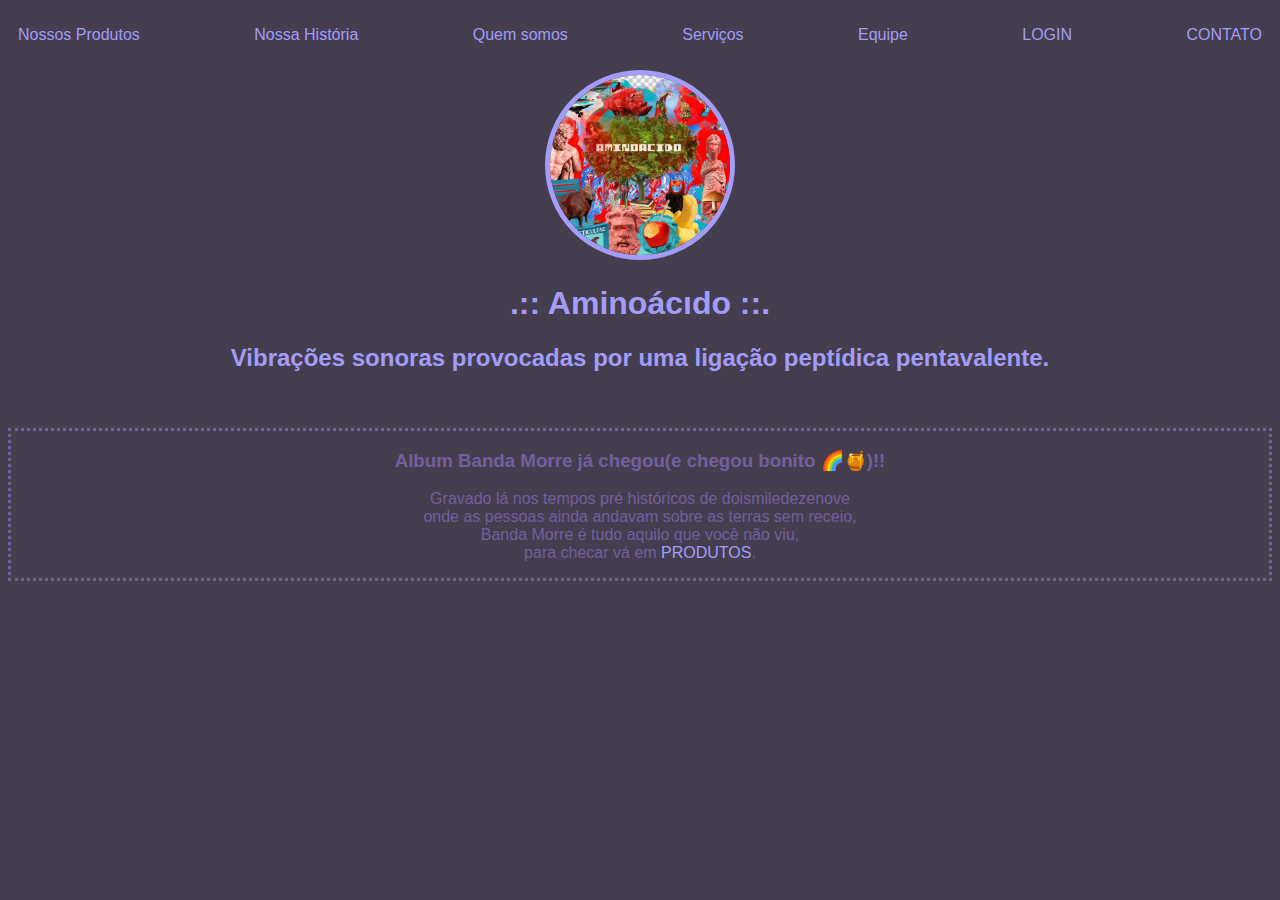
<file: index.html>
<!DOCTYPE html>
<html lang="pr-BR">
<head>
    <meta charset="UTF-8">
    <meta http-equiv="X-UA-Compatible" content="IE=edge">
    <meta name="viewport" content="width=device-width, initial-scale=1.0">
    <title>Trabalho  de PHP</title>
    <link rel="stylesheet" href="index.css">
</head>
<body>

<div>
    <nav>

        <ul>
            <li>
                <a href="produtos.html">Nossos Produtos</a>
            </li>

            <li>
                <a href="nossahistoria.html">Nossa História</a>
            </li>

            <li>
                <a href="nossahistoria.html">Quem somos</a>
            </li>
            
            <li>
                <a href="serviços.html">Serviços</a>
            </li> 
            
            <li>
                <a href="equipe.html">Equipe</a>
            </li>
            <li>
                <a href="login.html">LOGIN</a>
            </li>
             <li>
                 <a href="cadastroatendimento.html">CONTATO</a>
             </li>

        </ul>

    </nav>

    <header>
        <div class="logo">
        <img src="./img/aminoacido.png" alt="">
        </div>
    </header>
    <div class="titulobanda">
        <h1>.:: Aminoácıdo ::.</h1>
        <h2>
            Vibrações sonoras provocadas por uma ligação peptídica pentavalente. 
        </h2>
    </div>
   <br>
   <br>
    <div class="albumnovo">
      <h3>Album Banda Morre já chegou(e chegou bonito 🌈🍯)!!</h3>
      <p>Gravado lá nos tempos pré históricos de doismiledezenove<br>
         onde as pessoas ainda andavam sobre as terras sem receio,<br>
        Banda Morre é tudo aquilo que você não viu,<br>
         para checar vá em <a href="produtos.html">PRODUTOS</a>.

      </p>
    </div>
    
    
</body>
</html>
</file>
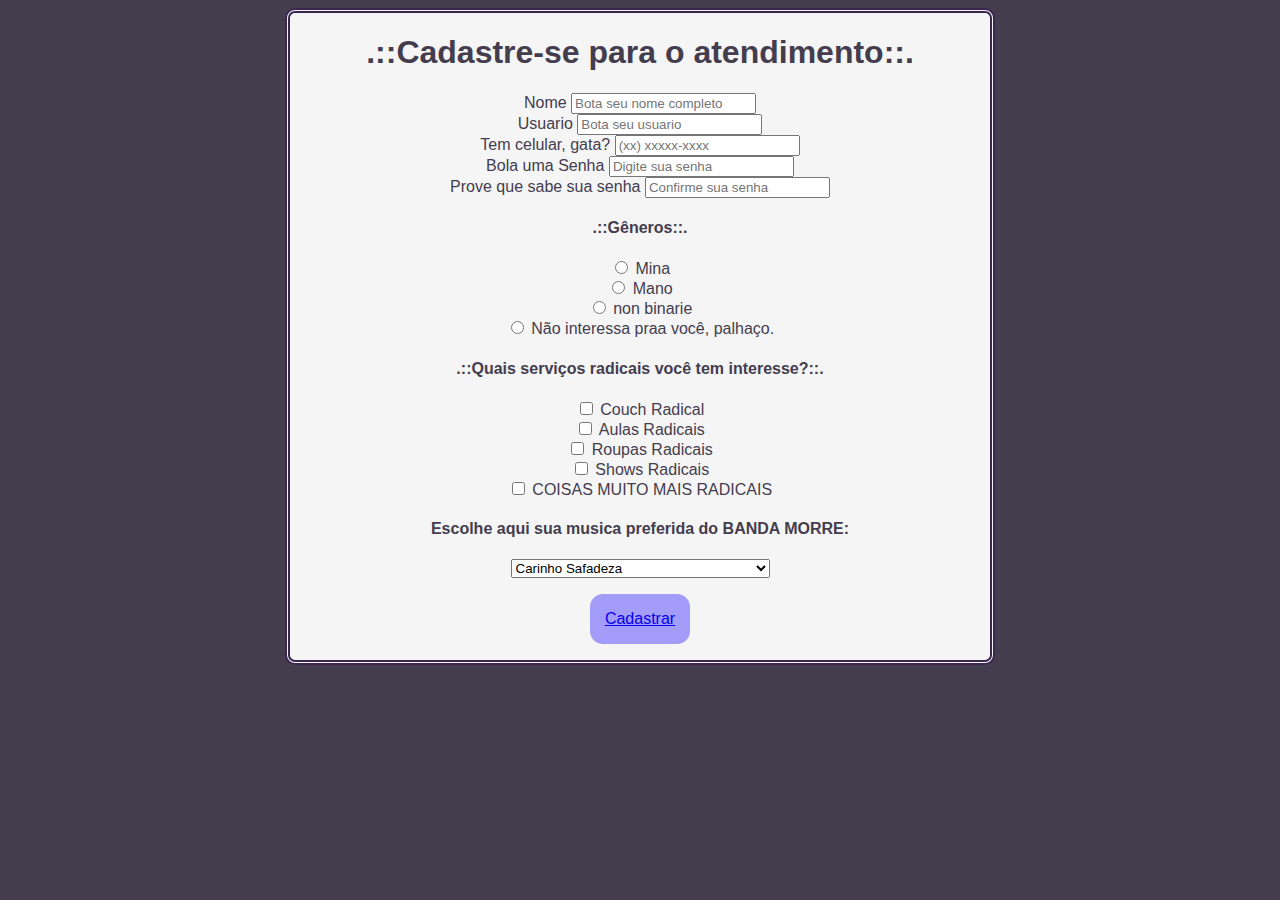
<file: cadastroatendimento.html>
<!DOCTYPE html>
<html lang="pt-BR">
<head>
    <meta charset="UTF-8">
    <meta http-equiv="X-UA-Compatible" content="IE=edge">
    <meta name="viewport" content="width=device-width, initial-scale=1.0">
    <title>Cadastro para Atendimento</title>
    <link rel="stylesheet" href="cadastro.css">
</head>
<body>

    <div class="container">

        <div class="formulario">

            <form action="#">
                    <div class="formheader">
                         <div class="titulologin">
                             <h1>.::Cadastre-se para o atendimento::.</h1>
                        </div>
                    </div>

                <div class="inputs">

                        <div class="caixainput">
                            <label for="Nome">Nome</label>
                            <input id="Nome" type="text" name="Nome" placeholder="Bota seu nome completo" required>
                        </div>

                        <div class="caixainput">
                            <label for="Nome">Usuario</label>
                            <input id="usuario" type="text" name="Usuario" placeholder="Bota seu usuario" required>
                        </div>

                        <div class="caixainput">
                            <label for="celular">Tem celular, gata?</label>
                            <input id="Celular" type="number" name="Celular" placeholder="(xx) xxxxx-xxxx" required>
                        </div>

                        <div class="caixainput">
                            <label for="Senha">Bola uma Senha</label>
                            <input id="Senha" type="password" name="Senha" placeholder="Digite sua senha">
                        </div>

                        <div class="caixainput">
                            <label for="ConfirmeSenha">Prove que sabe sua senha</label>
                            <input id="ConfirmeSenha" type="password" name="ConfirmeSenha" placeholder="Confirme sua senha">
                        </div>

                </div>

                    <div class="inputgeneros">

                        <div class="Titulogenero">
                           <h4>.::Gêneros::.</h4> 
                        </div>

                        <div class="Grupogenero">

                            <div class="Inputgenero">
                                <input type="radio" id="Feminino" name="genero">
                                <label for="feminino">Mina</label>
                            </div>

                            <div class="Inputgenero">
                                <input type="radio" id="Masculino" name="genero">
                                <label for="Masculino">Mano</label>
                            </div>

                            <div class="Inputgenero">
                                <input type="radio" id="nãobinario" name="genero">
                                <label for="nãobinario">non binarie</label>
                            </div>

                            <div class="Inputgenero">
                                <input type="radio" id="naoquero" name="genero">
                                <label for="naoquero">Não interessa praa você, palhaço.</label>
                            </div>

                        </div>
                </div>      

                            <div class="checkbox"> 

                                 <div class="checkboxtitulo">
                                    <h4>.::Quais serviços radicais você tem interesse?::.</h4>
                                 </div>

                                 <div class="chackboxmemo">
                                    <input type="checkbox" id="couch" name="couch">
                                    <label for="couch">Couch Radical</label>
                                 </div>

                                 <div class="chackboxmemo">
                                    <input type="checkbox" id="aula" name="aula">
                                    <label for="aula">Aulas Radicais</label>
                                 </div>
                                 
                                 <div class="chackboxmemo">
                                    <input type="checkbox" id="roupa" name="roupa">
                                    <label for="roupa">Roupas Radicais</label>
                                 </div>
                                 
                                 <div class="chackboxmemo">
                                    <input type="checkbox" id="show" name="show">
                                    <label for="show">Shows Radicais</label>
                                 </div>

                                 <div class="chackboxmemo">
                                    <input type="checkbox" id="outro" name="outro">
                                    <label for="outro">COISAS MUITO MAIS RADICAIS</label>
                                 </div>
                                 
                            </div>

 
                            <div class="dropbox">

                                <form>  
                                    <label> <h4>Escolhe aqui sua musica preferida do BANDA MORRE:</h4></label>  
                                    <select>  
                                    <option value = "Carinho Safadeza"> Carinho Safadeza   
                                    </option>  
                                    <option value = "Dona Hilda"> Dona Hilda   
                                    </option>  
                                    <option value = "Fernandinho Danilo"> Fernandinho Danilo  
                                    </option>  
                                    <option value = "Leva vida na boa"> Leva vida na boa  
                                    </option>
                                    <option value = "Tem pessoas que não sabem conversar"> Tem pessoas que não sabem conversar  
                                    </option>  
                                    </select>  
                                    </form>  
                            </div>
                            <div>
                             <p></p><p></p>
                            </div>
                            <div class="botaocontinuar">
                                <button><a href="login.html">Cadastrar</a></button>
                            </div> 
                            <div>
                             <p></p>
                             <p></p>
                            </div>

                    
                </div>
            </form>
        </div>
    </div>
    
</body>
</html>
</file>
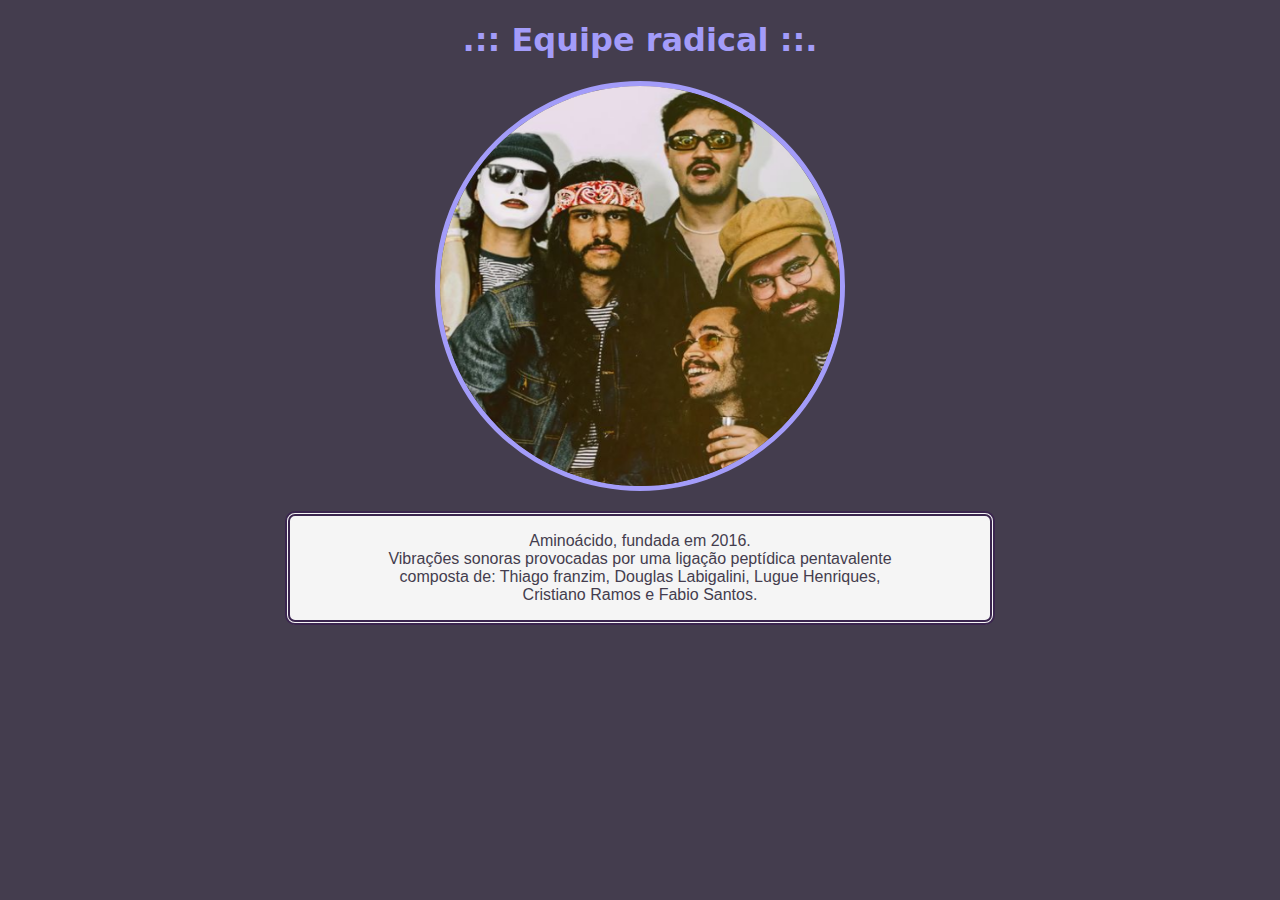
<file: equipe.html>
<!DOCTYPE html>
<html lang="pt-BR">
<head>
    <meta charset="UTF-8">
    <meta http-equiv="X-UA-Compatible" content="IE=edge">
    <meta name="viewport" content="width=device-width, initial-scale=1.0">
    <title>nossa história</title>
    <link rel="stylesheet" href="equipe.css">
</head>

<body>
    <header> <h1>.:: Equipe radical ::.</h1></header>
    <p> <img src="./img/equipepentavalennte.png"></p>  
    <div class="equipe">
        <div class="equipe2"> 
            
            <p>
                
                    Aminoácido, fundada em 2016. <br>
                    Vibrações sonoras provocadas por uma ligação peptídica pentavalente<br>
                    composta de: Thiago franzim, Douglas Labigalini, Lugue Henriques, <br>
                    Cristiano Ramos e Fabio Santos.


                </p>
            </div>
    </div>
</body>
</html>
</file>
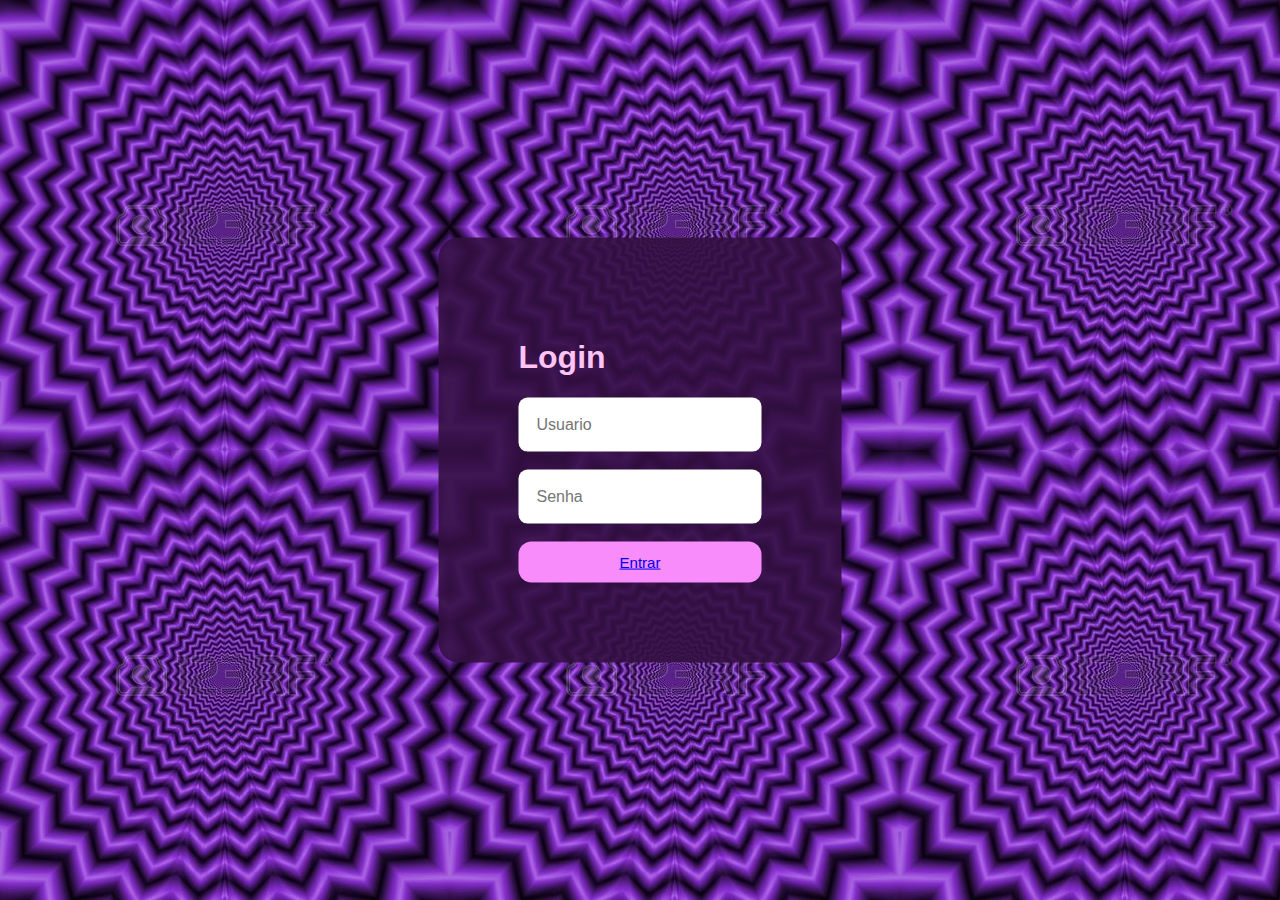
<file: login.html>
<!DOCTYPE html>
<html lang="en">
<head>
    <meta charset="UTF-8">
    <meta http-equiv="X-UA-Compatible" content="IE=edge">
    <meta name="viewport" content="width=device-width, initial-scale=1.0">
    <title>login</title>
    <link rel="stylesheet" href="login.css">
</head>
<body>
    <div class="caixalogin">
        <h1>Login</h1>
        <input type="text" placeholder="Usuario" id="login">
        <br><br>
        <input type="password" placeholder="Senha" id="senha">
        <br><br>
        <button><a href="index.html">Entrar</a></button>
    </div> 
</body>
</html>
</file>
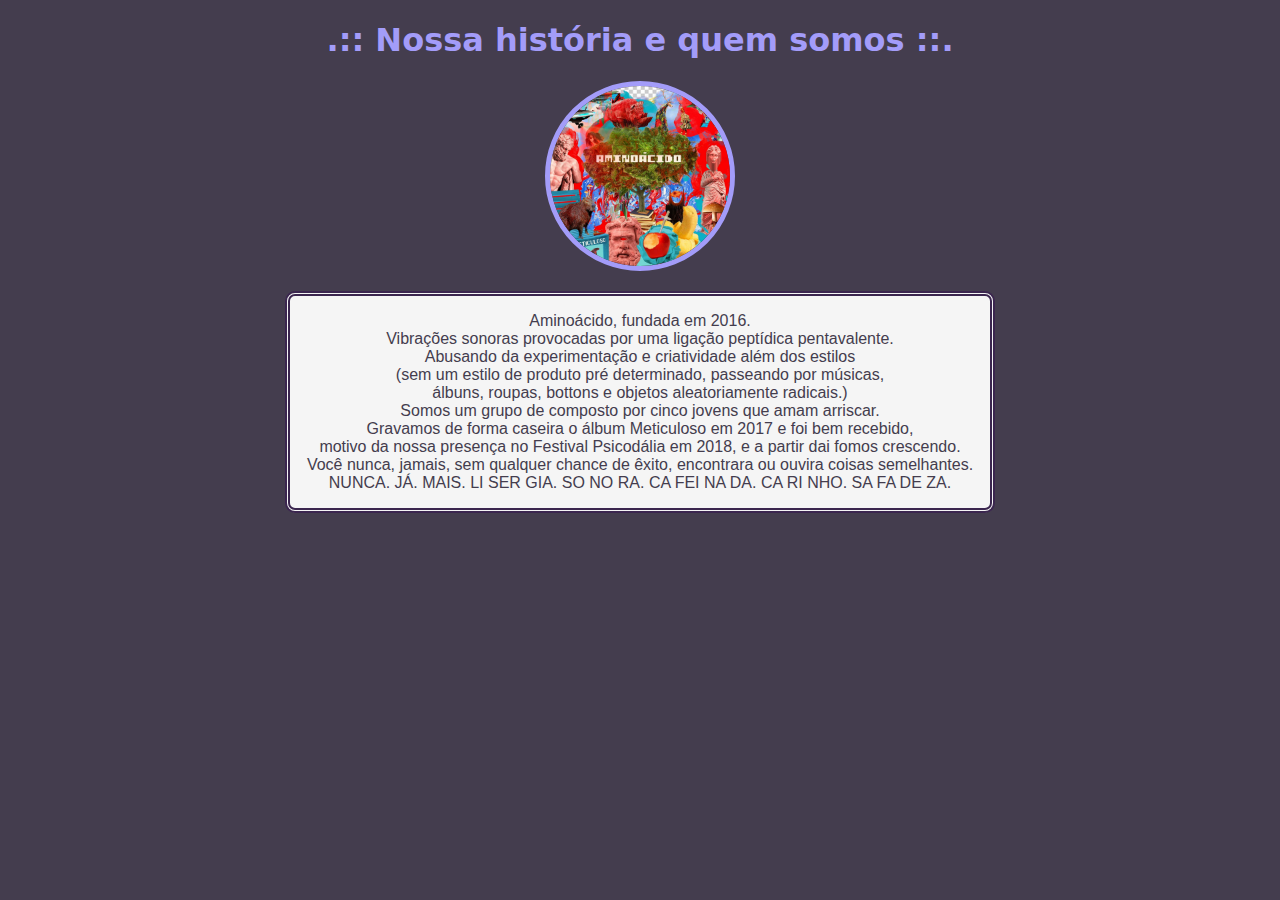
<file: nossahistoria.html>
<!DOCTYPE html>
<html lang="pt-BR">
<head>
    <meta charset="UTF-8">
    <meta http-equiv="X-UA-Compatible" content="IE=edge">
    <meta name="viewport" content="width=device-width, initial-scale=1.0">
    <title>nossa história</title>
    <link rel="stylesheet" href="nossahistoria.css">
</head>
<body>
    <header> <h1>.:: Nossa história e quem somos ::.</h1></header>
    <p> <img src="./img/aminoacido.png" alt=""></p>  
    <div class="historia">
        <div class="historia2"> 
            
            <p>
                
                    Aminoácido, fundada em 2016. <br>
                    Vibrações sonoras provocadas por uma ligação peptídica pentavalente.<br>
                    Abusando da experimentação e criatividade além dos estilos<br>
                    (sem um estilo de produto pré determinado, passeando por músicas,<br>
                    álbuns, roupas, bottons e objetos aleatoriamente radicais.)<br>
                    Somos um grupo de composto por cinco jovens que amam arriscar. <br>
                    Gravamos de forma caseira o álbum Meticuloso em 2017 e foi bem recebido, <br>
                    motivo da nossa presença no Festival Psicodália em 2018, e a partir dai fomos crescendo.<br>
                    Você nunca, jamais, sem qualquer chance de êxito, encontrara ou ouvira coisas semelhantes.<br>
                    NUNCA. JÁ. MAIS. LI SER GIA. SO NO RA. CA FEI NA DA. CA RI NHO. SA FA DE ZA.
                </p>
            </div>
    </div>
</body>
</html>
</file>
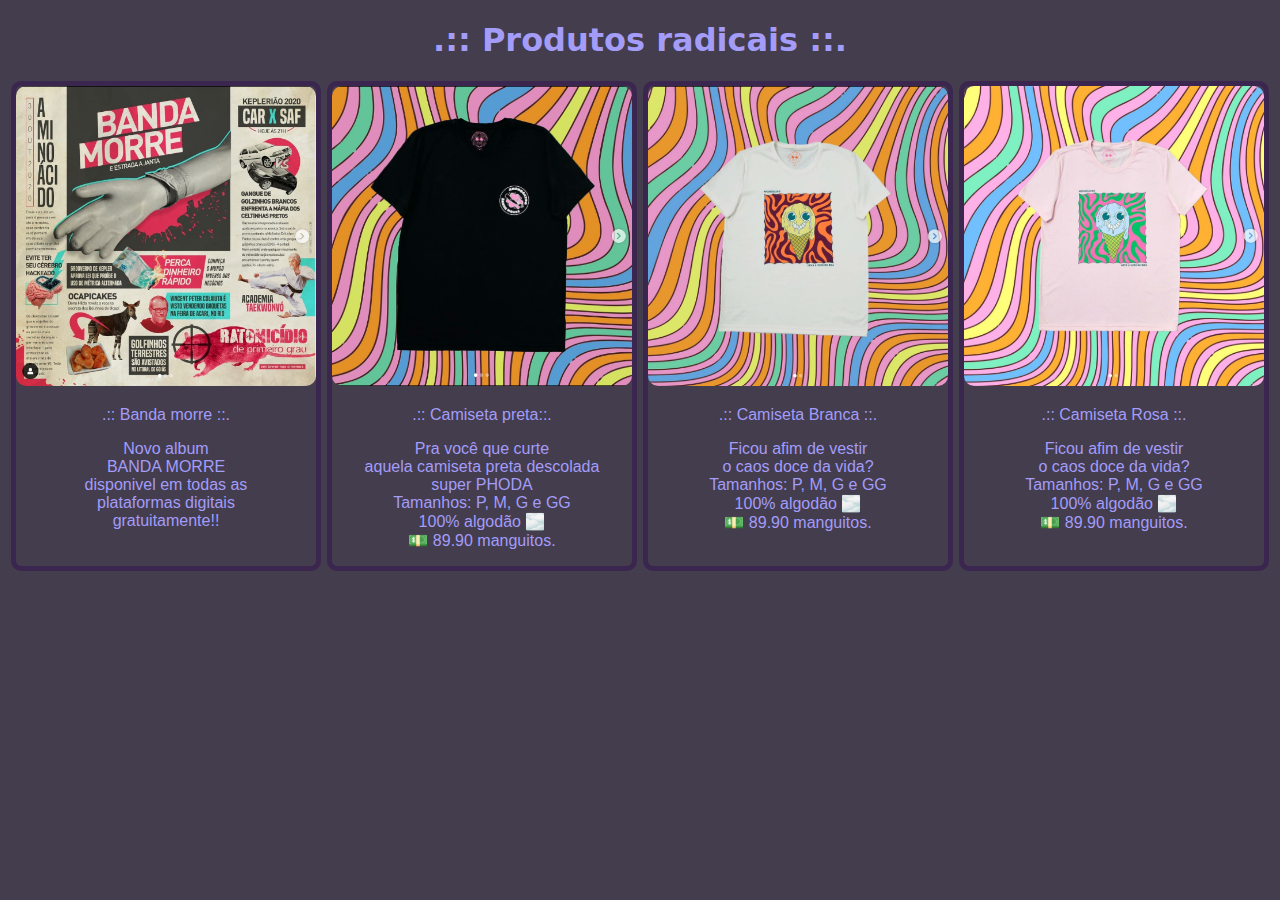
<file: produtos.html>
<!DOCTYPE html>
<html lang="pt-BR">
<head>
    <meta charset="UTF-8">
    <meta http-equiv="X-UA-Compatible" content="IE=edge">
    <meta name="viewport" content="width=device-width, initial-scale=1.0">
    <title>produtos</title>
    <link rel="stylesheet" href="produtos.css">
</head>

<body>
    <header>
        <h1>.:: Produtos radicais ::.</h1>
    </header>
    <section class="produtos">
        <section class="produto">
            <img src="./img/bandamorre.png" alt="bandamorre">
            <p>.:: Banda morre ::.</p>
            <p>Novo album <br>
               BANDA MORRE<br> 
               disponivel em todas as<br>
               plataformas digitais<br>
               gratuitamente!!</p>
        </section>
        <section class="produto">
            <img src="./img/psicoblack.png" alt="fernandinhodanilo">
            <p>.:: Camiseta preta::.</p>
            <p>Pra você que curte<br>
               aquela camiseta preta descolada<br>
               super PHODA <br>
               Tamanhos: P, M, G e GG <br>
               100% algodão 🌫️ <br>
               💵 89.90 manguitos.
            </p>
        </section>
        <section class="produto">
            <img src="./img/psicoicecram2.png" alt="lvnbof">
            <p>.:: Camiseta Branca ::.</p>
            <p>Ficou afim de vestir<br>
            o caos doce da vida? <br>
            Tamanhos: P, M, G e GG <br>
            100% algodão 🌫️ <br>
            💵 89.90 manguitos.
            </p>
        </section>
        <section class="produto">
            <img src="./img/psicoicecream1.png" alt="lvnbr">
            <p>.:: Camiseta Rosa ::.</p>
            <p>Ficou afim de vestir<br>
                o caos doce da vida? <br>
                Tamanhos: P, M, G e GG <br>
                100% algodão 🌫️ <br>
                💵 89.90 manguitos.
                </p>
        </section>
    </section>
    
</body>
</html>
</file>
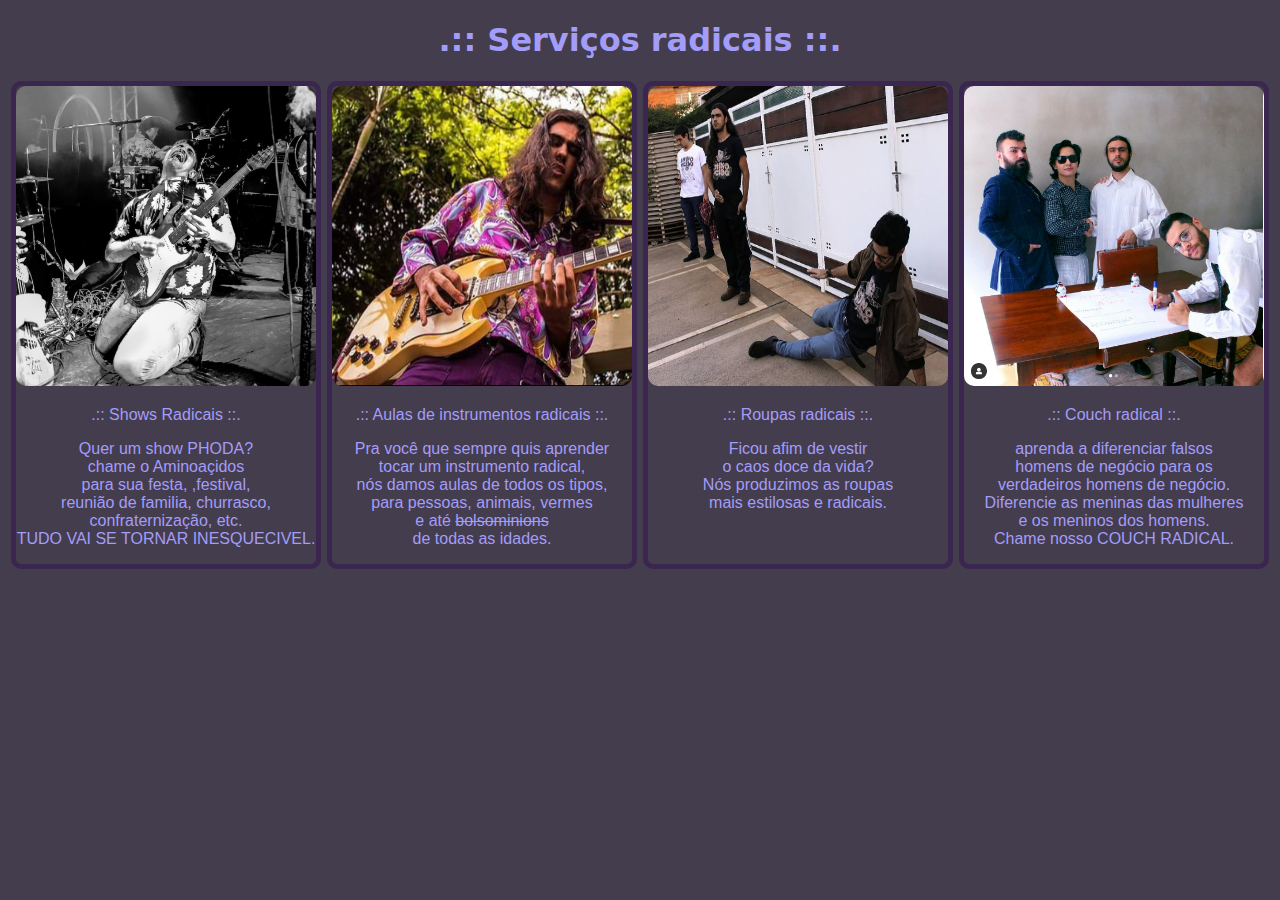
<file: serviços.html>
<!DOCTYPE html>
<html lang="pt-BR">
<head>
    <meta charset="UTF-8">
    <meta http-equiv="X-UA-Compatible" content="IE=edge">
    <meta name="viewport" content="width=device-width, initial-scale=1.0">
    <title>produtos</title>
    <link rel="stylesheet" href="serviços.css">
</head>

<body>
    <header>
        <h1>.:: Serviços radicais ::.</h1>
    </header>
    <section class="serviços">
        <section class="serviço">
            <img src="./img/showradical.png" alt="showradical">
            <p>.:: Shows Radicais ::.</p>
            <p>Quer um show PHODA?<br>
               chame o Aminoaçidos <br> 
               para sua festa, ,festival, <br>
               reunião de familia, churrasco,<br>
               confraternização, etc. <br>
            TUDO VAI SE TORNAR INESQUECIVEL.</p>
        </section>
        <section class="serviço">
            <img src="./img/aulasinstrumentosradicais.png" alt="aulasradicais">
            <p>.:: Aulas de instrumentos radicais ::.</p>
            <p>Pra você que sempre quis aprender<br>
               tocar um instrumento radical,<br>
               nós damos aulas de todos os tipos,<br>
               para pessoas, animais, vermes<br>
               e até <strike>bolsominions</strike> <br>
               de todas as idades.<br>
            </p>
        </section>
        <section class="serviço">
            <img src="./img/roupasradicais.png" alt="roupas">
            <p>.:: Roupas radicais ::.</p>
            <p>Ficou afim de vestir<br>
            o caos doce da vida? <br>
            Nós produzimos as roupas <br>
            mais estilosas e radicais.<br>
            
            </p>
        </section>
        <section class="serviço">
            <img src="./img/couchradical.png" alt="lvnbr">
            <p>.:: Couch radical ::.</p>
            <p>aprenda a diferenciar falsos <br>
                homens de negócio para os <br>
                verdadeiros homens de negócio.<br>
                Diferencie as meninas das mulheres <br>
                e os meninos dos homens.<br>
                Chame nosso COUCH RADICAL.

                </p>
        </section>
    </section>
    
</body>
</html>
</file>
<file: index.css>
body{
    color: #a39cf9;
    background-color:#443d4e;
    font-family: Verdana, Geneva, Tahoma, sans-serif;
}
ul{
display: flex;
justify-content: space-between;
list-style-type: none;
align-items: center;
padding: 10px;
}

a{color:#a39cf9;
text-decoration: solid;
}

li:hover{
    cursor: pointer;
    opacity: 0.9;
    background-color:rgba(0, 0, 0,0.5)
}

img{
    width: 180px;
    height: 180px;
    border-radius: 50%;
    border: 5px solid #a39cf9;
}

.logo{
    text-align: center;
}

.titulobanda{
    text-align: center;
    color: #a39cf9;
    font-family: Verdana, Geneva, Tahoma, sans-serif;
}

.albumnovo{
    text-align: center;
    color: #715f9d;
    font-family: Verdana, Geneva, Tahoma, sans-serif;
    border-style: dotted;

}
</file>
<file: cadastro.css>
body{
    color: #a39cf9;
    background-color:#443d4e;
    font-family: Verdana, Geneva, Tahoma, sans-serif;}
    header{
    text-align: center;
    font-family: system-ui, -apple-system, BlinkMacSystemFont, 'Segoe UI', Roboto, Oxygen, Ubuntu, Cantarell, 'Open Sans', 'Helvetica Neue', sans-serif;
}
p{
    text-align: center;
    text-justify:distribute;
}
.container{
    color: #443d4e;
    width: 700px;
    background-color: whitesmoke;
    border: 5px #3b264f;
    border-style:double;
    border-radius: 10px;
    text-align: center;
    margin: auto ;
}
button{
    
    background-color: #a39cf9;
    border: none;
    padding: 12px;
    font-size: 12px;
    border-radius: 13px;
    cursor: pointer;
    font-size: medium;
    height:50px;
    width:100px;
}
button:hover{
    background-color: #a05bb4;
}
</file>
<file: equipe.css>
body{
    color: #a39cf9;
    background-color:#443d4e;
    font-family: Verdana, Geneva, Tahoma, sans-serif;}
    header{
    text-align: center;
    font-family: system-ui, -apple-system, BlinkMacSystemFont, 'Segoe UI', Roboto, Oxygen, Ubuntu, Cantarell, 'Open Sans', 'Helvetica Neue', sans-serif;
}
p{
    text-align: center;
    text-justify:distribute;
}
.equipe{
    color: #443d4e;
    width: 700px;
    background-color: whitesmoke;
    border: 5px #3b264f;
    border-style:double;
    border-radius: 10px;
    text-align: center;
    margin: auto ;

}
img{
    width:400px;
    height: 400px;
    border-radius: 50%;
    border: 5px solid #a39cf9;
}
</file>
<file: login.css>
body{
    font-family: Verdana, Geneva, Tahoma, sans-serif;
    background-image:url(./img/psicopurple.jpg)
}
.caixalogin{
    color: #ffc3f4;
    background-color: rgba(51, 15, 65, 0.9);
    position: absolute;
    top: 50%;
    left: 50%;
    transform: translate(-50%, -50%);
    border-radius: 20px ;
    padding: 80px;
}
input{
    outline: none;
    padding: 18px;
    border-radius: 9px;
    font-size: 16px;
    border: none;

}
button{
    width: 100%;
    background-color: #f78cfa;
    border: none;
    padding: 12px;
    font-size: 15px;
    border-radius: 13px;
    cursor: pointer;

}
button:hover{
    background-color: #a05bb4;
}
</file>
<file: nossahistoria.css>
body{
    color: #a39cf9;
    background-color:#443d4e;
    font-family: Verdana, Geneva, Tahoma, sans-serif;}
    header{
    text-align: center;
    font-family: system-ui, -apple-system, BlinkMacSystemFont, 'Segoe UI', Roboto, Oxygen, Ubuntu, Cantarell, 'Open Sans', 'Helvetica Neue', sans-serif;
}
p{
    text-align: center;
    text-justify:distribute;
}
.historia{
    color: #443d4e;
    width: 700px;
    background-color: whitesmoke;
    border: 5px #3b264f;
    border-style:double;
    border-radius: 10px;
    text-align: center;
    margin: auto ;

}
img{
    width: 180px;
    height: 180px;
    border-radius: 50%;
    border: 5px solid #a39cf9;
}
</file>
<file: produtos.css>
body{
    color: #a39cf9;
    background-color:#443d4e;
    font-family: Verdana, Geneva, Tahoma, sans-serif;
}
header{
    text-align: center;
    font-family: system-ui, -apple-system, BlinkMacSystemFont, 'Segoe UI', Roboto, Oxygen, Ubuntu, Cantarell, 'Open Sans', 'Helvetica Neue', sans-serif;
}

img{
    width: 300px;
    height: 300px;
    border-radius: 10px;
}

.produtos{
    display: flex;
    justify-content: space-around;
}
.produto{
    border: 5px #3b264f;
    border-style: solid;
    border-radius: 10px;
    text-align: center;
}
.produto p:hover{
    cursor: pointer;
    transform: rotate(-2deg);

}
</file>
<file: serviços.css>
body{
    color: #a39cf9;
    background-color:#443d4e;
    font-family: Verdana, Geneva, Tahoma, sans-serif;
}
header{
    text-align: center;
    font-family: system-ui, -apple-system, BlinkMacSystemFont, 'Segoe UI', Roboto, Oxygen, Ubuntu, Cantarell, 'Open Sans', 'Helvetica Neue', sans-serif;
}

img{
    width: 300px;
    height: 300px;
    border-radius: 10px;
}

.serviços{
    display: flex;
    justify-content: space-around;
}
.serviço{
    border: 5px #3b264f;
    border-style: solid;
    border-radius: 10px;
    text-align: center;
}
.serviço p:hover{
    cursor: pointer;
    transform: rotate(-2deg);

}
</file>
